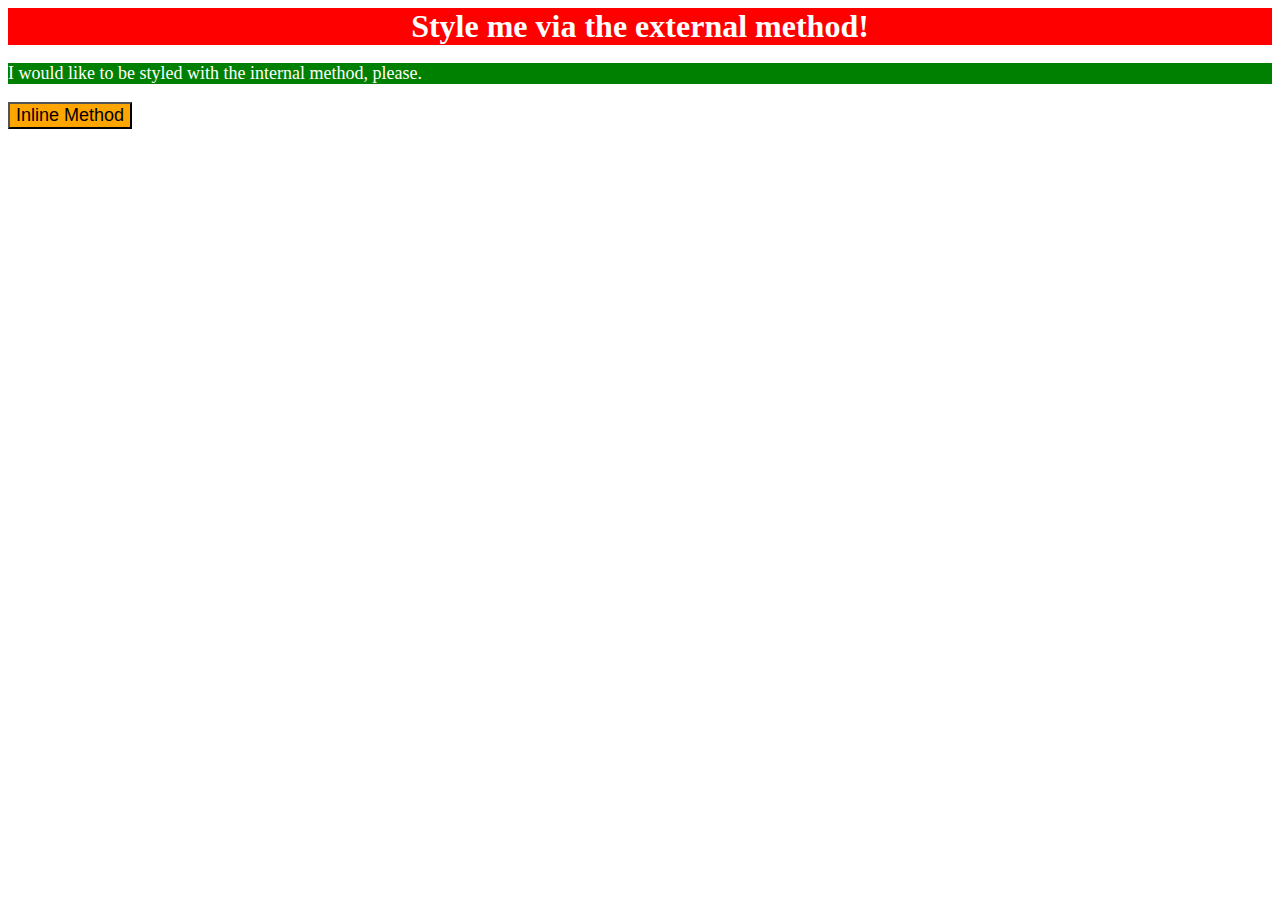
<file: foundations/01-css-methods/index.html>
<!DOCTYPE html>
<html lang="en">
  <head>
    <meta charset="UTF-8">
    <meta http-equiv="X-UA-Compatible" content="IE=edge">
    <meta name="viewport" content="width=device-width, initial-scale=1.0">
    <link rel="stylesheet" href="./styles.css">
    <title>Methods for Adding CSS</title>
    <style>
      p{
        background-color: green;
        color: white;
        font-size: 18px;
      }
    </style>
  </head>
  <body>
    <div>Style me via the external method!</div>
    <p>I would like to be styled with the internal method, please.</p>
    <button style="background-color:orange; font-size:18px">Inline Method</button>
  </body>
</html>
</file>
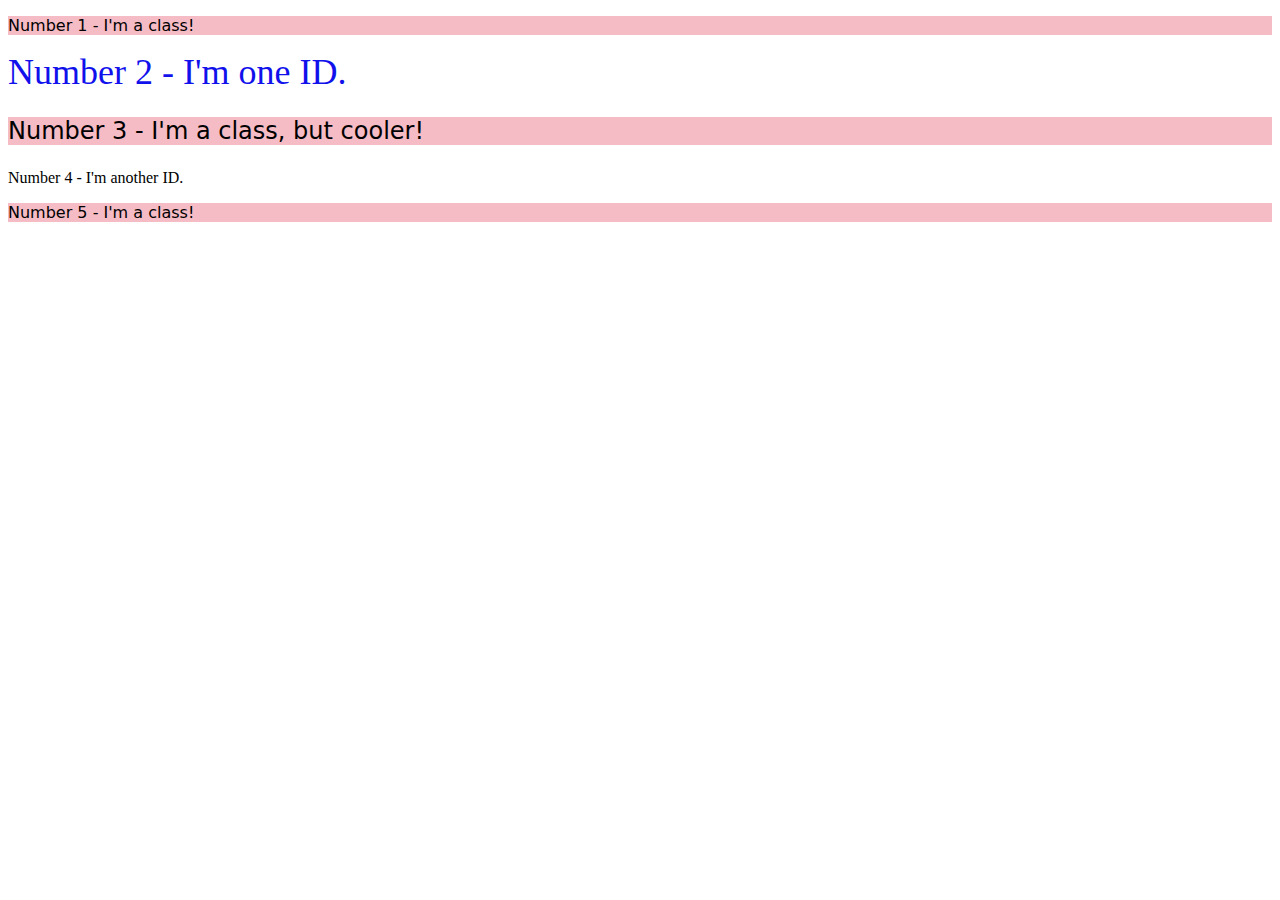
<file: foundations/02-class-id-selectors/index.html>
<!DOCTYPE html>
<html lang="en">
  <head>
    <meta charset="UTF-8">
    <meta http-equiv="X-UA-Compatible" content="IE=edge">
    <meta name="viewport" content="width=device-width, initial-scale=1.0">
    <title>Class and ID Selectors</title>
    <link rel="stylesheet" href="style.css">
  </head>
  <body>
    <p class="odd-numbers">Number 1 - I'm a class!</p>
    <div id="second-element">Number 2 - I'm one ID.</div>
    <p class="odd-numbers cooler">Number 3 - I'm a class, but cooler!</p>
    <div>Number 4 - I'm another ID.</div>
    <p class="odd-numbers">Number 5 - I'm a class!</p>
  </body>
</html>
</file>
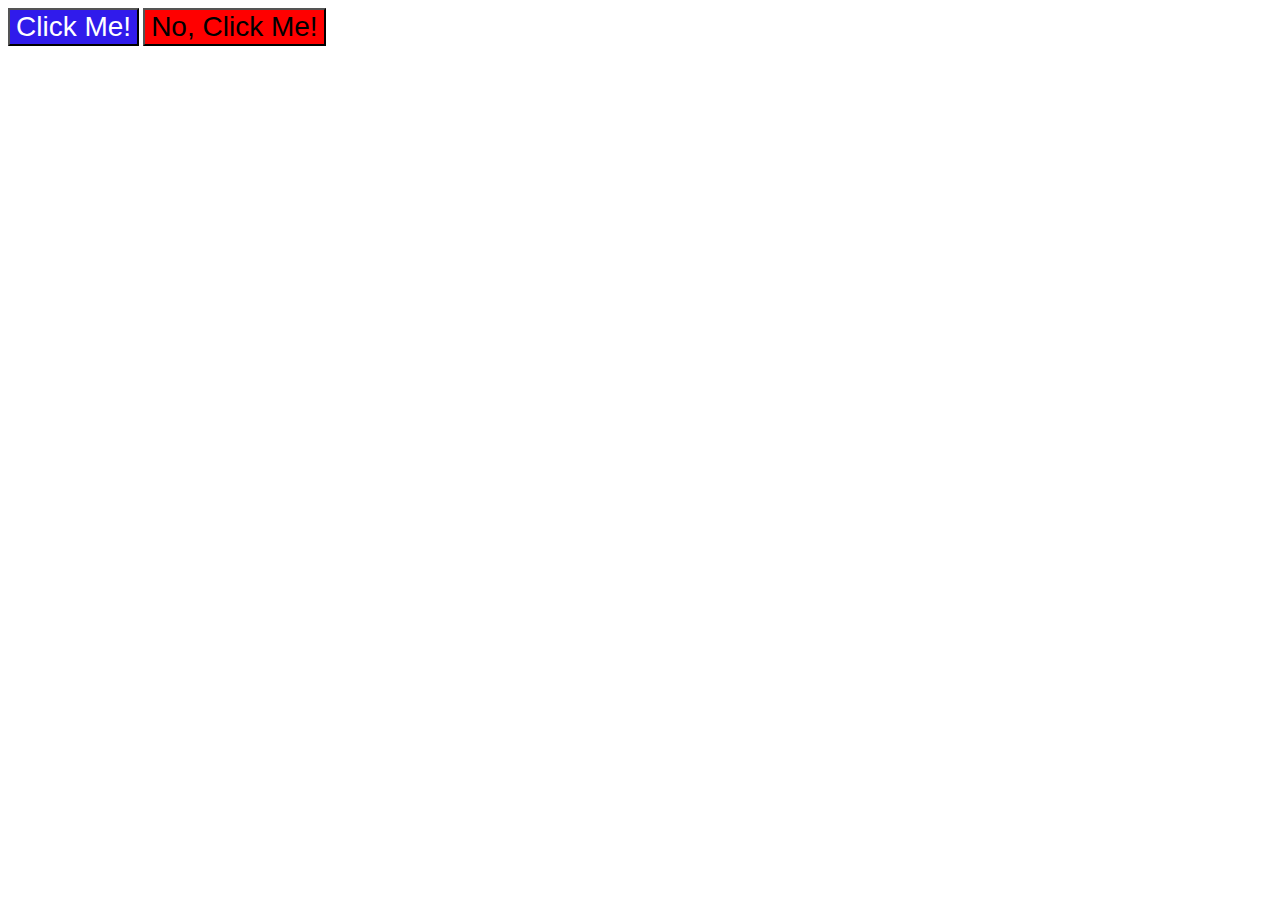
<file: foundations/03-grouping-selectors/index.html>
<!DOCTYPE html>
<html lang="en">
  <head>
    <meta charset="UTF-8">
    <meta http-equiv="X-UA-Compatible" content="IE=edge">
    <meta name="viewport" content="width=device-width, initial-scale=1.0">
    <title>Grouping Selectors</title>
    <link rel="stylesheet" href="style.css">
  </head>
  <body>
    <button class="first">Click Me!</button>
    <button class="second">No, Click Me!</button>
  </body>
</html>
</file>
<file: foundations/01-css-methods/styles.css>
div {
    background-color: red;
    color: white;
    font-size: 32px;
    font-weight: 700;
    text-align: center;
    }
</file>
<file: foundations/02-class-id-selectors/style.css>
.odd-numbers {
    background-color: rgb(245, 188, 197);
    font-family: Verdana, "DejaVu Sans", sans-serif;
}
.cooler {
    font-size: 24px;
}
#second-element {
    color: rgb(17, 17, 235);
    font-size: 36px;
}
#fourth-element {
    color: rgb(150, 241, 150);
    font-size: 24px;
    font-weight: 700
}
</file>
<file: foundations/03-grouping-selectors/style.css>
.first,
.second {
    font-size: 28px;
    font-family: Helvetica, "Times New Roman", sans-serif;
}

.first {
    background-color: rgb(48, 27, 235);
    color: white;
}
.second{
    background-color: rgb(255, 0, 0);
}
</file>
